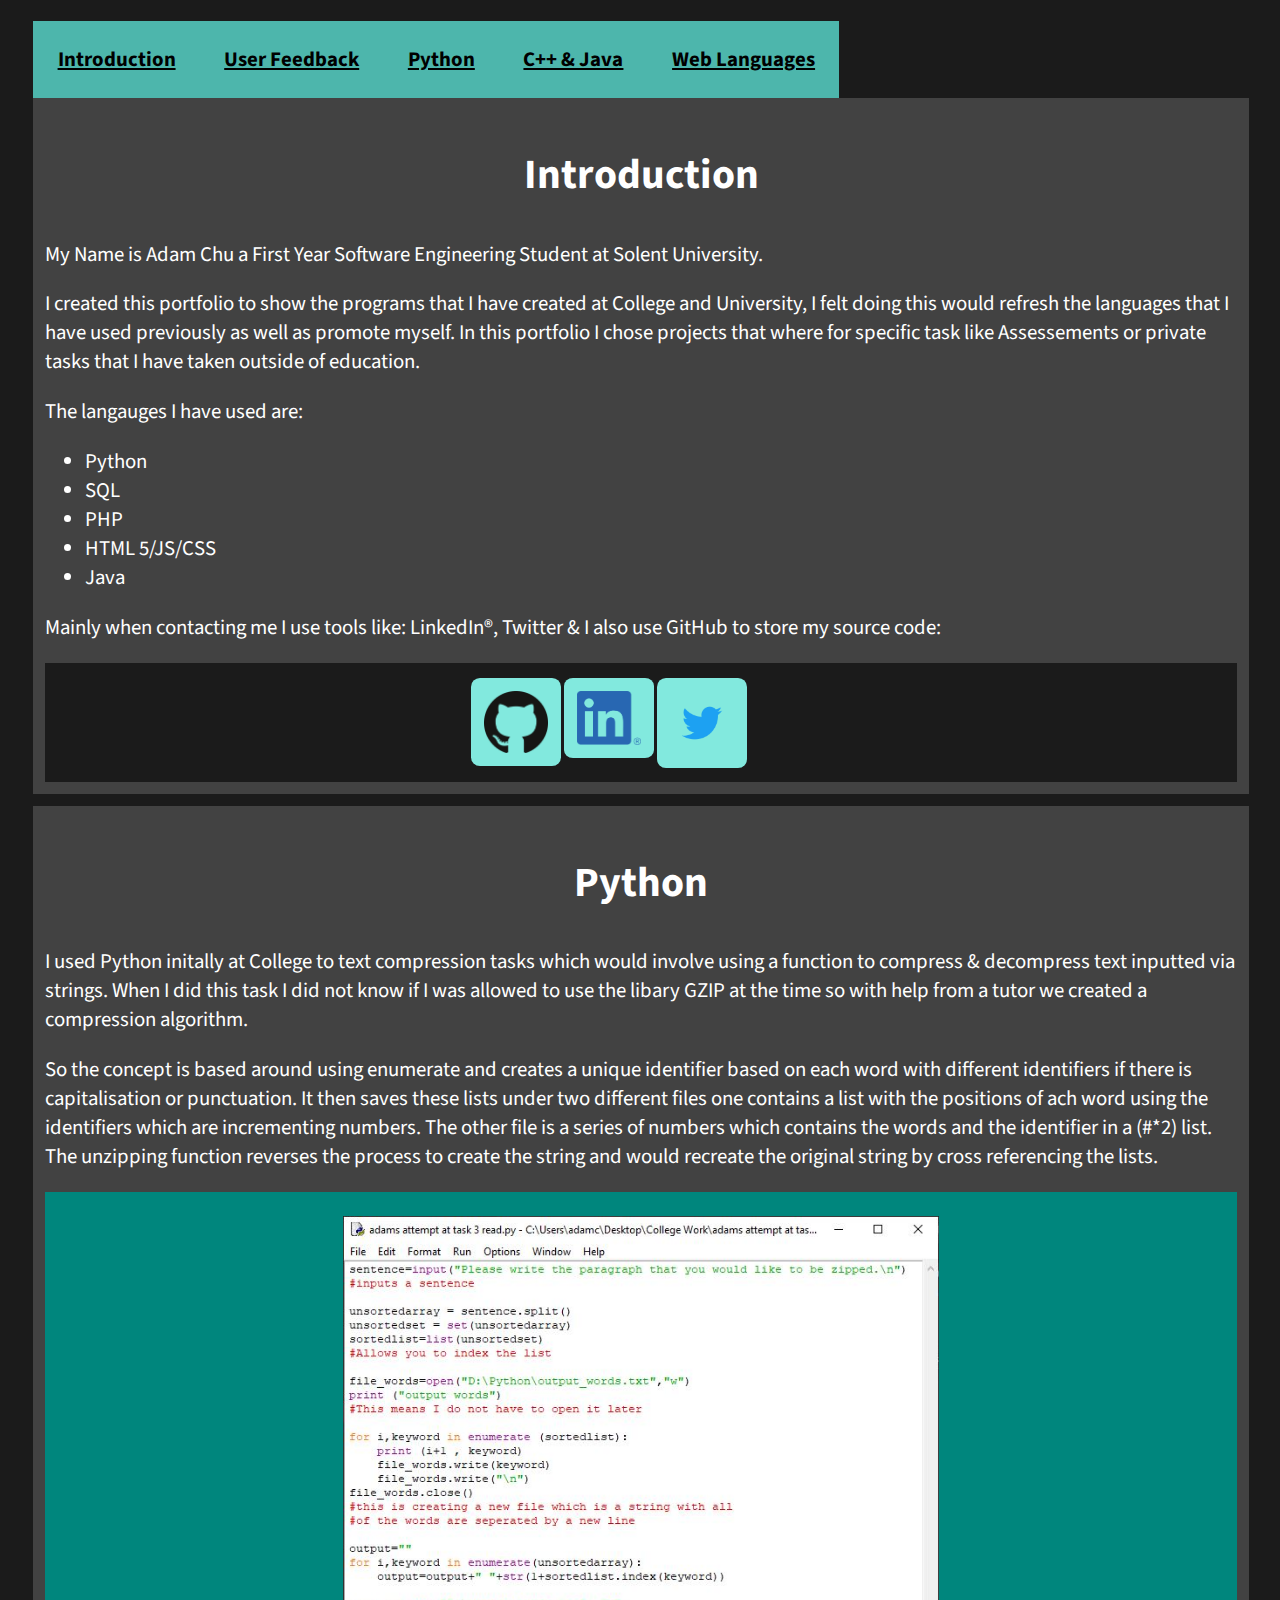
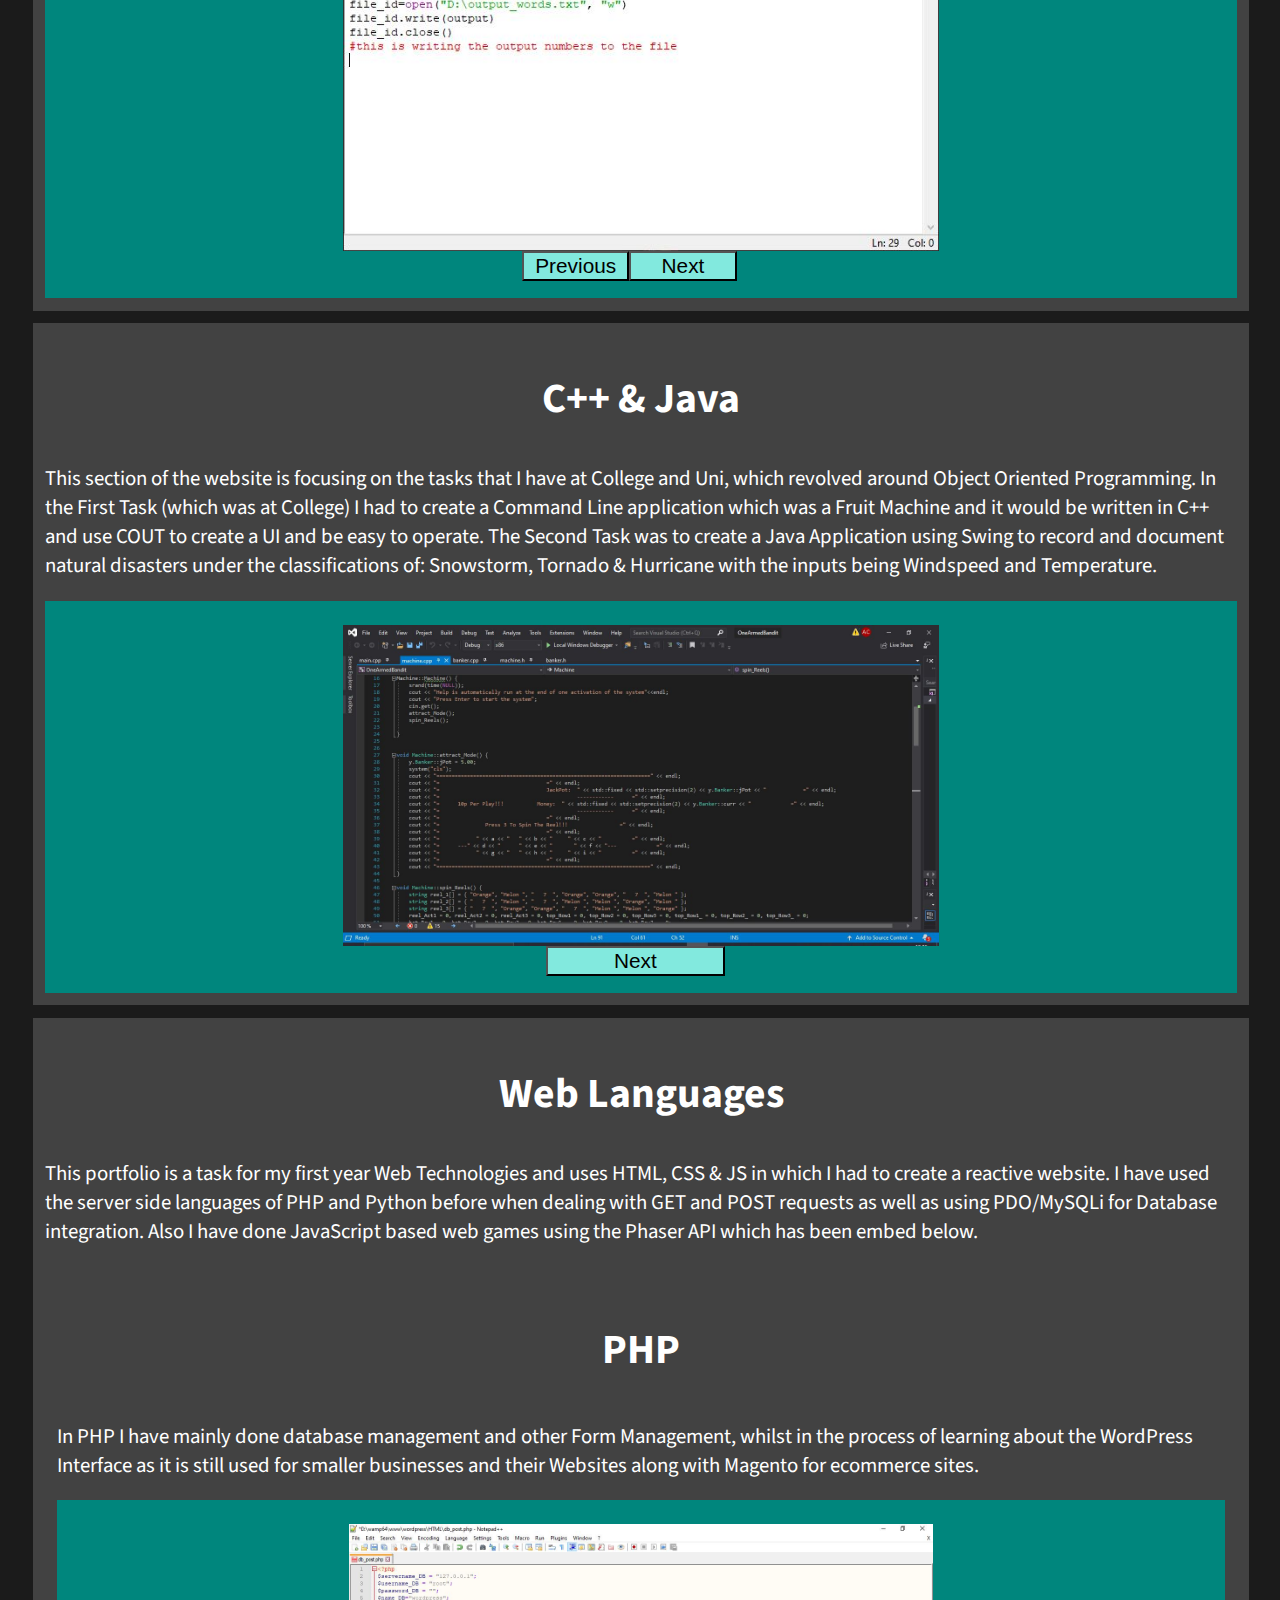
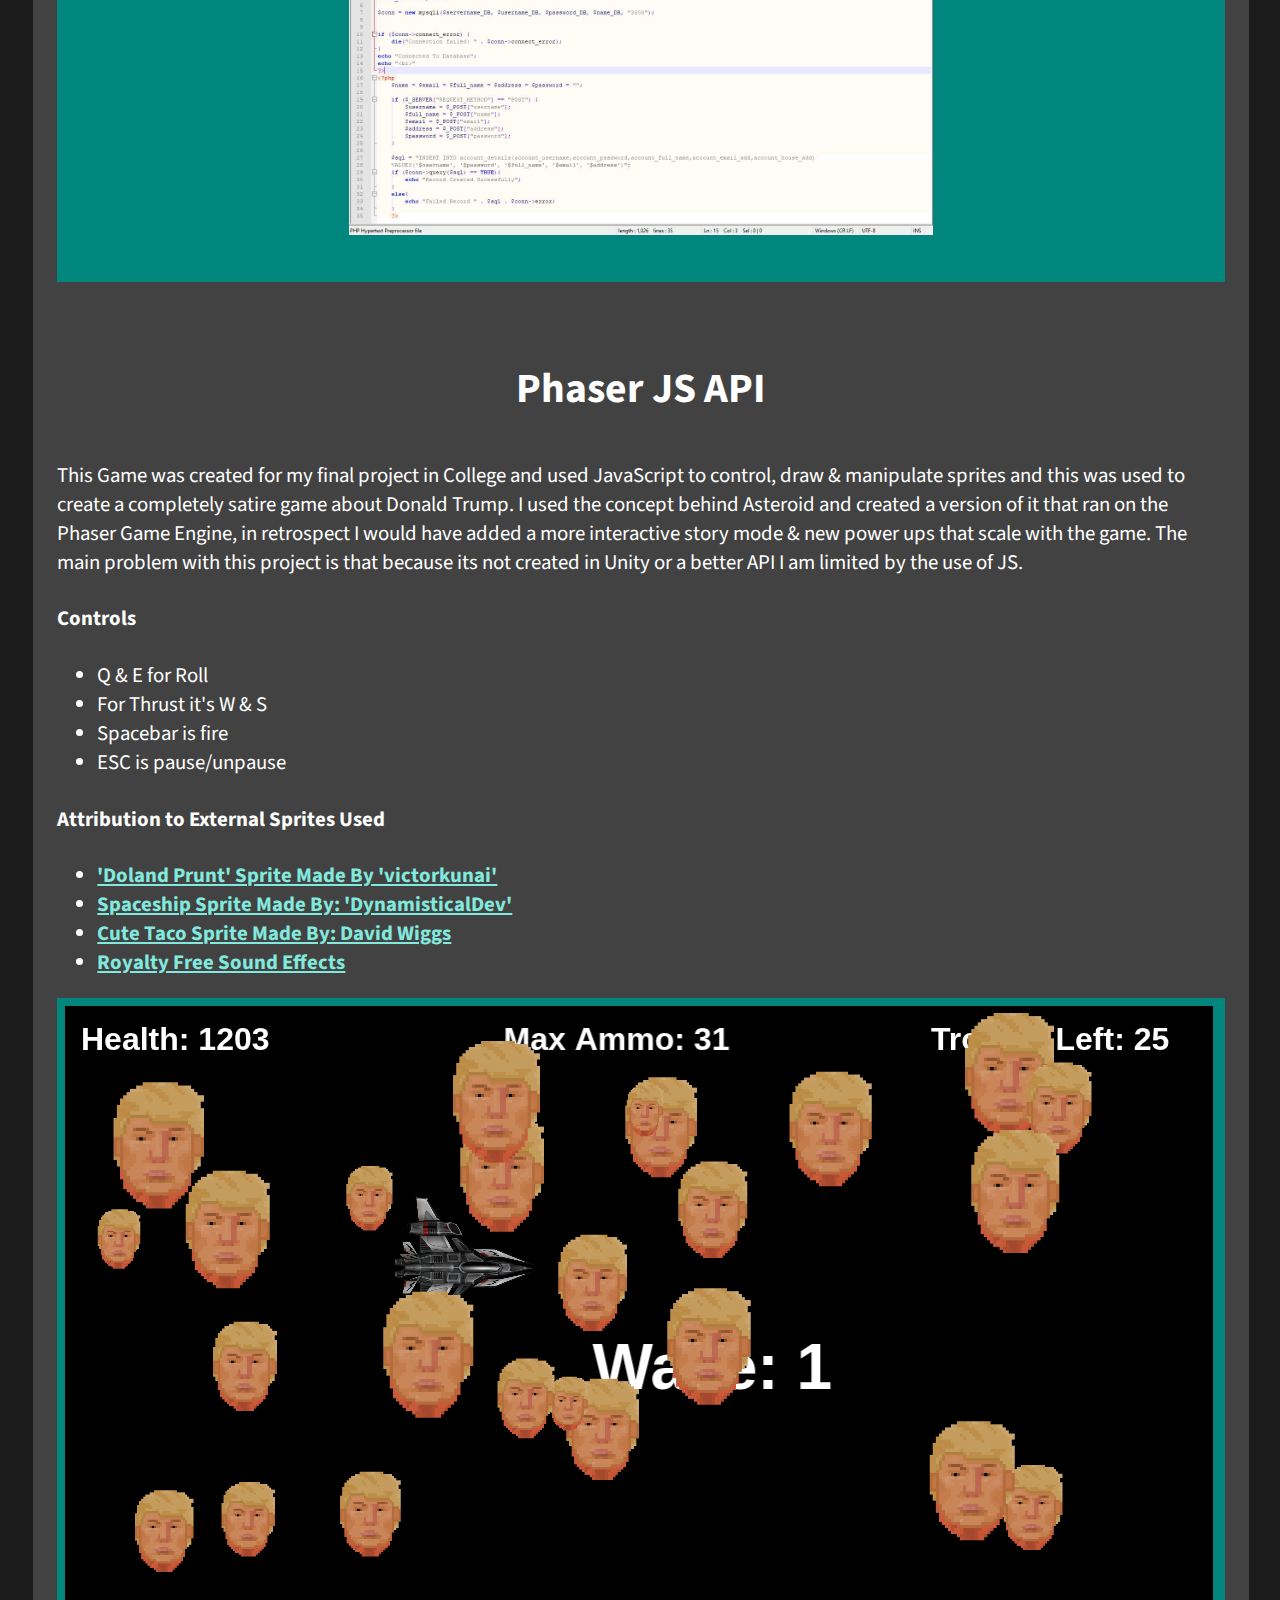
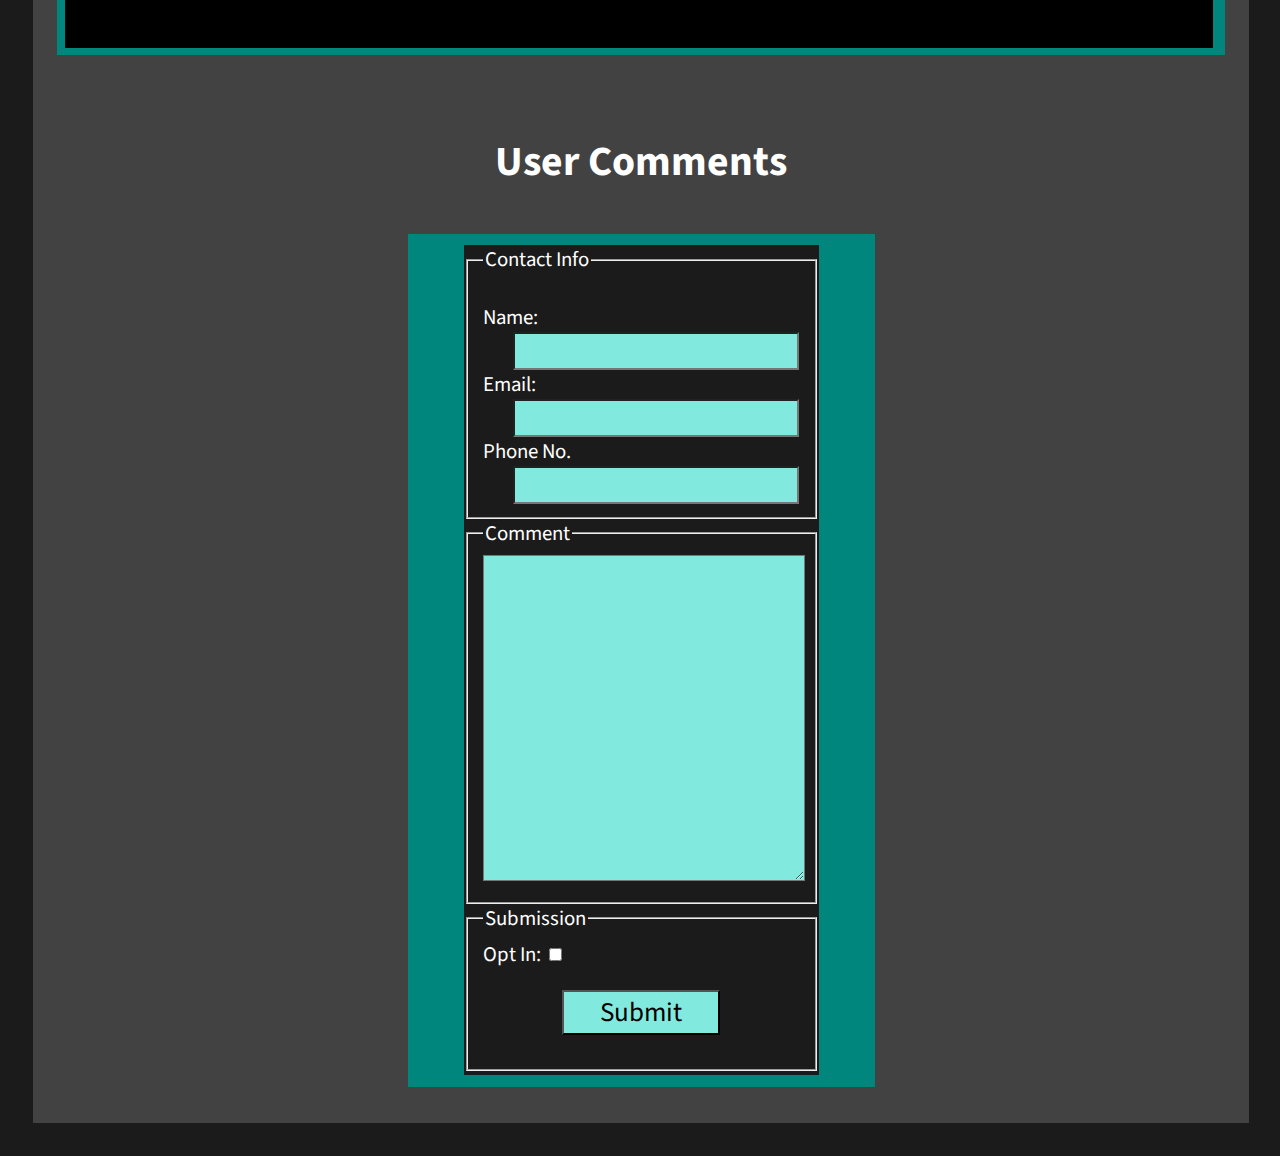
<file: index.html>
<!DOCTYPE html>
<html lang="en">
  <head>
    <meta charset="UTF-8" />
    <meta name="viewport" content="width=#, initial-scale=1.0" />
    <meta http-equiv="X-UA-Compatible" content="ie=edge" />
    <link rel="stylesheet" href="main.css" />
    <link
      href="https://fonts.googleapis.com/css?family=Source+Sans+Pro&display=swap"
      rel="stylesheet"
    />
    <link rel="shortcut icon" href="favicon.ico" type="image/x-icon" />
    <script src="script.js"></script>
    <title>Portfolio | Adam, Chu, Student, Software, Engineer</title>
  </head>

  <body>
    <div class="wrapper">
      <nav>
        <ul>
          <li><a href="#section1">Introduction</a></li>
          <li><a href="#section5">User Feedback</a></li>
          <li><a href="#section2">Python</a></li>
          <li><a href="#section3">C++ & Java</a></li>
          <li><a href="#section4">Web Languages</a></li>
         
        </ul>
      </nav>
      <section id="section1">
        <h2>Introduction</h2>
        <p>
          My Name is Adam Chu a First Year Software Engineering Student at
          Solent University.
        </p>
        <p>
          I created this portfolio to show the programs that I have created at
          College and University, I felt doing this would refresh the languages
          that I have used previously as well as promote myself. In this
          portfolio I chose projects that where for specific task like
          Assessements or private tasks that I have taken outside of education.
        </p>
        <p>
          The langauges I have used are:
        </p>

        <ul>
          <li>Python</li>
          <li>SQL</li>
          <li>PHP</li>
          <li>HTML 5/JS/CSS</li>
          <li>Java</li>
        </ul>

        <p>
          Mainly when contacting me I use tools like: LinkedIn®, Twitter & I
          also use GitHub to store my source code:
        </p>
        <div id="contactBut_Border">
          <div class="contactBut">
            <a href="https://github.com/AChu-Dev" target="_blank"
              ><img src="assets/github.png" alt="GitHub"
            /></a>

            <a
              href="https://www.linkedin.com/in/adam-chu-3b3b91193/"
              target="_blank"
              ><img src="assets/LI-In-Bug.png" alt="LinkedIn" id="linkedinLogo"
            /></a>

            <a href="https://twitter.com/AChuDev2" target="_blank"
              ><img src="assets/Twitter_Logo_Blue.png" alt="Twitter"
            /></a>
          </div>
        </div>
      </section>
      <section id="section2">
        <h2>Python</h2>
        <p>
          I used Python initally at College to text compression tasks which
          would involve using a function to compress & decompress text inputted
          via strings. When I did this task I did not know if I was allowed to
          use the libary GZIP at the time so with help from a tutor we created a
          compression algorithm.
        </p>
        <p>
          So the concept is based around using enumerate and creates a unique
          identifier based on each word with different identifiers if there is
          capitalisation or punctuation. It then saves these lists under two
          different files one contains a list with the positions of ach word
          using the identifiers which are incrementing numbers. The other file
          is a series of numbers which contains the words and the identifier in
          a (#*2) list. The unzipping function reverses the process to create
          the string and would recreate the original string by cross referencing
          the lists.
        </p>
        <div class="border_div">
          <img src="assets/python1a.JPG" alt="Python Carousel" id="pyImg" />
          <div class="carosuel1M">
            <button class="carosuelBut" onclick="carosuel1L()">Previous</button>
            <button class="carosuelBut" onclick="carosuel1()">Next</button>
          </div>
        </div>
      </section>
      <section id="section3">
        <h2>C++ & Java</h2>
        <p>
          This section of the website is focusing on the tasks that I have at
          College and Uni, which revolved around Object Oriented Programming. In
          the First Task (which was at College) I had to create a Command Line
          application which was a Fruit Machine and it would be written in C++
          and use COUT to create a UI and be easy to operate. The Second Task
          was to create a Java Application using Swing to record and document
          natural disasters under the classifications of: Snowstorm, Tornado &
          Hurricane with the inputs being Windspeed and Temperature.
        </p>
        <div class="border_div">
          <img src="assets/oop1a.JPG" alt="OOP Carousel" id="oopImg" />
          <button id="nextBtn" class="carosuelBut" onclick="carosuel2()">
            Next
          </button>
        </div>
      </section>
      <section id="section4">
        <h2>Web Languages</h2>
        <p>
          This portfolio is a task for my first year Web Technologies and uses
          HTML, CSS & JS in which I had to create a reactive website. I have
          used the server side languages of PHP and Python before when dealing
          with GET and POST requests as well as using PDO/MySQLi for Database
          integration. Also I have done JavaScript based web games using the
          Phaser API which has been embed below.
        </p>
        <section id="section4a">
          <h3>PHP</h3>
          <p>
            In PHP I have mainly done database management and other Form
            Management, whilst in the process of learning about the WordPress
            Interface as it is still used for smaller businesses and their
            Websites along with Magento for ecommerce sites.
          </p>
          <div class="border_div">
            <img src="assets/php.JPG" alt="PHP Image" id="phpImg" />
          </div>
        </section>
        <section id="section4b">
          <h3>Phaser JS API</h3>
          <p>
            This Game was created for my final project in College and used
            JavaScript to control, draw & manipulate sprites and this was used
            to create a completely satire game about Donald Trump. I used the
            concept behind Asteroid and created a version of it that ran on the
            Phaser Game Engine, in retrospect I would have added a more
            interactive story mode & new power ups that scale with the game. The
            main problem with this project is that because its not created in
            Unity or a better API I am limited by the use of JS.
          </p>
          <h4>Controls</h4>
          <ul>
            <li>Q & E for Roll</li>
            <li>For Thrust it's W & S</li>
            <li>Spacebar is fire</li>
            <li>ESC is pause/unpause</li>
          </ul>
          <h4>Attribution to External Sprites Used</h4>
          <div id="links">
            <ul>
              <li>
                <a
                  href="https://opengameart.org/content/doland-prunt-pixel-art-face"
                  >'Doland Prunt' Sprite Made By 'victorkunai'</a
                >
              </li>
              <li>
                <a
                  href="https://www.indiedb.com/games/lazer-20/images/spaceship-5"
                  >Spaceship Sprite Made By: 'DynamisticalDev'</a
                >
              </li>
              <li>
                <a
                  href="https://www.pngitem.com/middle/JTbhhw_mexican-cuisine-drawing-cute-taco-drawings-easy-hd/"
                  >Cute Taco Sprite Made By: David Wiggs</a
                >
              </li>
              <li>
                <a
                  href="https://www.fesliyanstudios.com/royalty-free-sound-effects-download"
                  >Royalty Free Sound Effects</a
                >
              </li>
            </ul>
          </div>
          <div id="phaser_div">
            <iframe id="phaser_game" src="phaser_game/index.html"></iframe>
            <img
              id="phaser_alt"
              src="assets/phaseralt.JPG"
              alt="Phaser Game Image"
            />
          </div>
        </section>
        <section id="section5">
          <h3>User Comments</h3>
          <div id="user_form_border">
            <div id="user_form">
              <form
                name="survey-form"
                method="post"
                onsubmit="return checkInput()"
              >
                <fieldset>
                  <legend>Contact Info</legend>
                  <p>
                    <label for="name">Name: </label
                    ><input type="text" name="name" id="name" />
                  </p>
                  <p>
                    <label for="email">Email:</label
                    ><input type="email" name="email" id="email" />
                  </p>
                  <p>
                    <label for="ph_number">Phone No.</label
                    ><input type="tel" name="ph_number" id="ph_number" />
                  </p>
                </fieldset>
                <fieldset>
                  <legend>Comment</legend>
                  <textarea
                    name="comment_textbox"
                    id="comment_textbox"
                    cols="30"
                    rows="10"
                  ></textarea>
                </fieldset>
                <fieldset>
                <legend>Submission</legend>
                <label for="opt_in">Opt In:</label>
                <input type="checkbox" id="opt_in" value="true" name="opt_in"/>
                <p><input type="submit" value="Submit" /></p>
                </fieldset>
              </form>
            </div>
          </div>
        </section>
      </section>
    </div>
  </body>
</html>
</file>
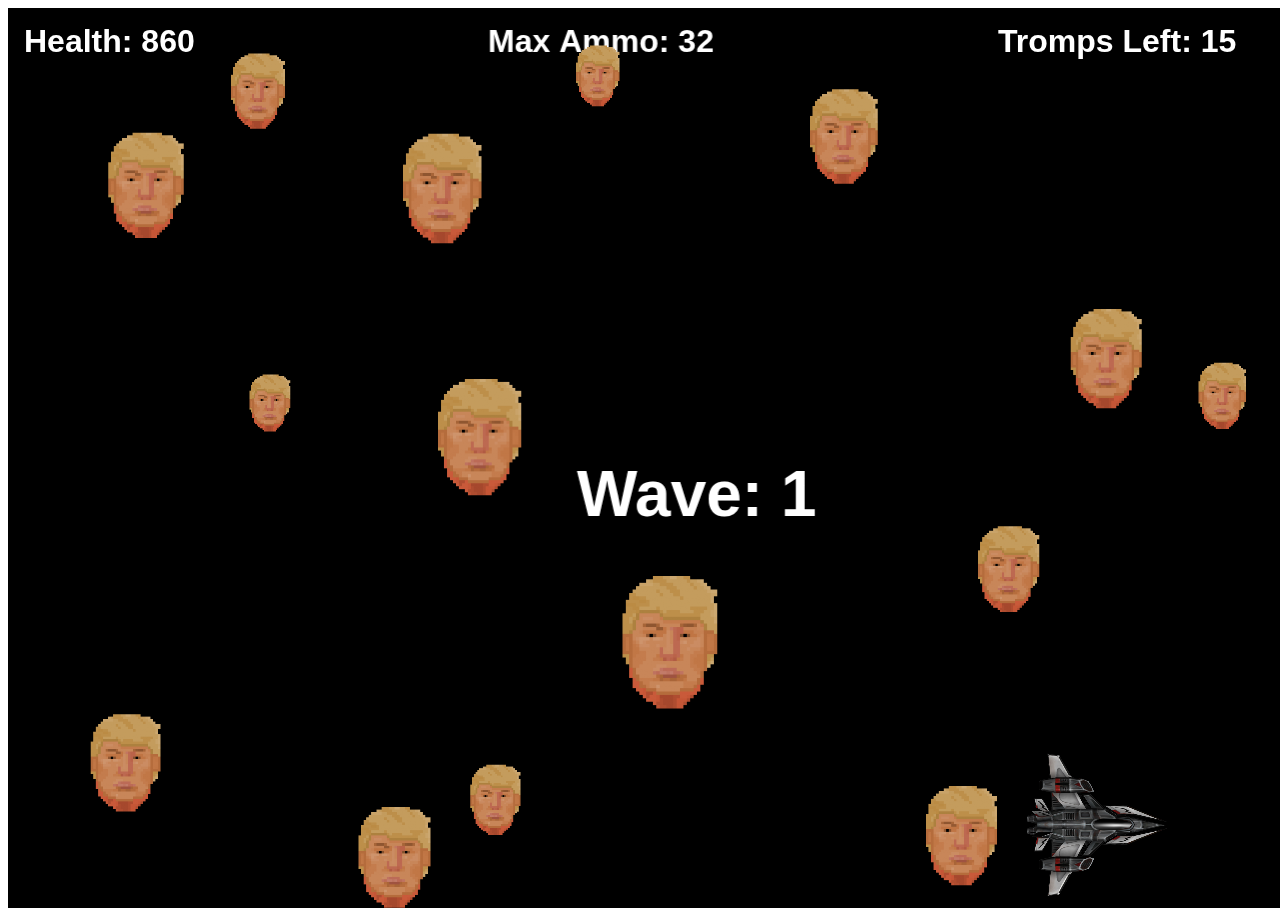
<file: phaser_game/index.html>
<!doctype html>
<html lang="en">

<head>
    <meta charset="UTF-8" />
    <title>Phaser Game</title>
    <script src="phaser.js"></script>
</head>

<body>
    <script>

        var game = new Phaser.Game(window.innerWidth, window.innerHeight, Phaser.AUTO, '', { preload: preload, create: create, update: update });

        var sprite;
        var bullet;
        var cursors;
        var fireButton;
        var bullspeed = 350 + Math.floor(Math.random() * Math.floor(100)) * 2 + 50;
        var firerate = 100;
        var sprite_health = Math.trunc(Math.floor(Math.random() * Math.floor(900)) * 1.5 + 700);
        var tromps;
        var healthtxt;
        var trompcount = Math.trunc(Math.floor(Math.random() * Math.floor(20)) + 10);
        var tromptxt;
        var wavecount = 1;
        var Extratxt;
        var tacos;
        var tacocount = 0;
        var rand;
        var healthitem = 0;
        var bullcount = Math.trunc(window.innerHeight * window.innerWidth / 1595196 * Math.floor(Math.random() * Math.floor(15)) + 25);
        var NewWCITM = 0;
        var bullcounttxt;
        var tromp1, tromp2, talk;
        var lazor1, lazor2;
        var ran = 2;
        var pauseCh = 0;

        function preload() {
            game.load.image('spaceship', 'assets/spaceship.1.png');
            game.load.image('bullet', 'assets/playerlaser.png');
            game.load.image('tromp', 'assets/tromp.png');
            game.load.image('healthup', 'assets/taco.png');
            game.load.audio('tromp1', 'assets/tromp1.mp3');
            game.load.audio('tromp2', 'assets/tromp2.mp3');
            game.load.audio('lazor1', 'assets/lazor1.mp3');
            game.load.audio('lazor2', 'assets/lazor2.mp3');

        }
        function create() {
            game.physics.startSystem(Phaser.Physics.ARCADE);
            sprite = game.add.sprite(game.world.randomX, game.world.randomY, 'spaceship');
            game.physics.arcade.enable(sprite);
            sprite.enableBody = true;
            game.camera.follow(sprite);
            sprite.scale.setTo(0.2, 0.2);
            sprite.body.drag.set(70);
            sprite.body.maxVelocity.set(400);
            sprite.body.collideWorldBounds = true;
            sprite.anchor.set(0.5);
            sprite.physicsBodyType = Phaser.Physics.ARCADE;
            sprite.body.setSize(300, 500, 200, 55);

            bullet = game.add.weapon(bullcount, 'bullet');
            bullet.setBulletFrames(0, 60, true);
            bullet.bulletSpeed = bullspeed;
            bullet.fireRate = firerate;
            bullet.trackSprite(sprite, 30, 0, true);
            cursors = this.input.keyboard.createCursorKeys();
            bullet.enableBody = true;
            bullet.bulletKillType = Phaser.Weapon.KILL_WORLD_BOUNDS;
            bullet.bulletAngleVariance = 10;

            fireButton = this.input.keyboard.addKey(Phaser.KeyCode.SPACEBAR);

            healthtxt = game.add.text(16, 16, 'Health: ' + sprite_health, { fontSize: '32px', fill: '#FFFFFF' });
            tromptxt = game.add.text(game.width - 290, 16, 'Tromps Left: ' + trompcount, { fontSize: '32px', fill: '#FFFFFF' });
            Extratxt = game.add.text(window.innerWidth / 3, window.innerHeight / 2, "        Wave: " + wavecount, { fontSize: '64px', fill: '#FFFFFF' });
            bullcounttxt = game.add.text(window.innerWidth / 3, 16, "      Max Ammo: " + bullcount, { fontSize: '32px', fill: '#FFFFFF' });
            ammocount();

            tacos = game.add.group();
            tacos.enableBody = true;
            tacos.physicsBodyType = Phaser.Physics.ARCADE;
            tacos.bounce = 1.5;

            tromps = game.add.group();
            tromps.enableBody = true;
            tromps.physicsBodyType = Phaser.Physics.ARCADE;
            tromps.bounce = 1.5;

            for (var i = 0; i < trompcount; i++) {
                var tromp = tromps.create(game.world.randomX - 100, game.world.randomY - 100, 'tromp');
                var rand = Math.random() / 3 + 0.2;
                tromp.scale.setTo(rand, rand);
                tromp.body.collideWorldBounds = true;
            }
            tromp1 = game.add.audio('tromp1');
            tromp2 = game.add.audio('tromp2');
            lazor1 = game.add.audio('lazor1');

            tromp2.volume = 0.21;
            tromp1.volume = 0.22;
            lazor1.volume = 0.32;
        }

        function update() {
            

            var gamepads = navigator.getGamepads();
            if (gamepads[0] != null || gamepads[1] != null || gamepads[2] != null || gamepads[3] != null) {
                var gamepad1 = gamepads[0];
                var rightPadDown = gamepad1.buttons[0];
                var rightPadRight = gamepad1.buttons[1];
                var rightPadLeft = gamepad1.buttons[2];
                var rightPadUp = gamepad1.buttons[3];
                var leftBump = gamepad1.buttons[4];
                var rightBump = gamepad1.buttons[5];
                var leftTrig = gamepad1.buttons[6];
                var rightTrig = gamepad1.buttons[7];
                var leftMenu = gamepad1.buttons[8];
                var rightMenu = gamepad1.buttons[9];
                var leftStickIn = gamepad1.buttons[10];
                var rightStickIn = gamepad1.buttons[11];
                var leftPadUp = gamepad1.buttons[12];
                var leftPadDown = gamepad1.buttons[13];
                var leftPadLeft = gamepad1.buttons[14];
                var leftPadRight = gamepad1.buttons[15];
                var middleMenu = gamepad1.buttons[16];
                var leftStickX = gamepad1.axes[0];
                var leftStickY = gamepad1.axes[1];
                var rightStickX = gamepad1.axes[2];
                var rightStickY = gamepad1.axes[3];


                //Strafe
                if (game.input.keyboard.isDown(Phaser.Keyboard.Q) || leftBump.pressed) {
                    sprite.body.acceleration.x = -200;
                }
                else if (game.input.keyboard.isDown(Phaser.Keyboard.E) || rightBump.pressed) {
                    sprite.body.acceleration.x = +200;
                }
                //Thrust
                else if (game.input.keyboard.isDown(Phaser.Keyboard.W) || rightPadDown.pressed) {
                    game.physics.arcade.accelerationFromRotation(sprite.rotation, 250, sprite.body.acceleration);
                }
                else if (game.input.keyboard.isDown(Phaser.Keyboard.S) || rightPadRight.pressed) {
                    game.physics.arcade.accelerationFromRotation(sprite.rotation, -250, sprite.body.acceleration);
                }
                else {
                    sprite.body.acceleration.set(0);
                }
                //Roll
                if (game.input.keyboard.isDown(Phaser.Keyboard.abs) || leftStickX < - 0.05) {
                    sprite.body.angularVelocity = -300;
                }
                else if (game.input.keyboard.isDown(Phaser.Keyboard.D) || leftStickX > 0.05) {
                    sprite.body.angularVelocity = 300;
                }
                else {
                    sprite.body.angularVelocity = 0;
                }
                if (fireButton.isDown || rightTrig.pressed && sprite_health > 0) {
                    bullet.fire();
                    lazor3.play();


                }
                else if (game.input.keyboard.isDown(Phaser.Keyboard.F) || rightPadDown.pressed & sprite.body.acceleration > 0) {
                    sprite.body.acceleration.y = 0;

                }
                if (game.input.keyboard.isDown(Phaser.Keyboard.ESC) || rightMenu.pressed) {
                    togglePause()
                }
            }
            else {
                //Strafe
                if (game.input.keyboard.isDown(Phaser.Keyboard.Q)) {
                    sprite.body.acceleration.x = -200;

                }
                else if (game.input.keyboard.isDown(Phaser.Keyboard.E)) {
                    sprite.body.acceleration.x = +200;

                }
                //Thrust
                else if (game.input.keyboard.isDown(Phaser.Keyboard.W)) {
                    game.physics.arcade.accelerationFromRotation(sprite.rotation, 250, sprite.body.acceleration);

                }
                else if (game.input.keyboard.isDown(Phaser.Keyboard.S)) {
                    game.physics.arcade.accelerationFromRotation(sprite.rotation, -250, sprite.body.acceleration);

                }
                else {
                    sprite.body.acceleration.set(0);
                }
                //Roll
                if (game.input.keyboard.isDown(Phaser.Keyboard.A)) {
                    sprite.body.angularVelocity = -300;

                }
                else if (game.input.keyboard.isDown(Phaser.Keyboard.D)) {
                    sprite.body.angularVelocity = 300;

                }
                else {
                    sprite.body.angularVelocity = 0;
                }
                if (fireButton.isDown && sprite_health > 0) {
                    bullet.fire();
                    lazor1.play();

                }
                else if (game.input.keyboard.isDown(Phaser.Keyboard.F) & sprite.body.acceleration.y > 0) {
                    sprite.body.acceleration.y = 0;

                }
                if (game.input.keyboard.isDown(Phaser.Keyboard.ESC)) {
                    togglePause()
                }
            }



            game.physics.arcade.overlap(sprite, tromps, spritehealth, null, this);
            game.physics.arcade.overlap(bullet.bullets, tromps, trompkill, null, this);
            game.physics.arcade.overlap(sprite, tacos, spritehealthup, null, this);

            tromps.forEach(moveprocedure, this)
            if (trompcount <= 0) {

                trompcount = Math.floor(Math.random() * Math.floor(20)) + 10;
                wavecount = wavecount + 1;
                game.time.events.add(Phaser.Timer.SECOND * 2, updateCounter, this);
                game.time.events.add(Phaser.Timer.SECOND * 6, updateCounter2, this);
            }
            rand = Math.floor(Math.random() * Math.floor(2));

            if (rand == 1 && tacocount == 0 && healthitem == 1) {
                tacospawn()
            }
        }
        function tacospawn() {
            tacocount = 1;

            var taco = tacos.create(game.world.randomX - 100, game.world.randomY - 100, 'healthup');
            taco.scale.setTo(0.125, 0.125);
            taco.body.collideWorldBounds = true;
        }
        function spritehealth(sprite, tromp) {

            sprite_health = sprite_health - 1;
            if (sprite_health <= 0) {
                healthtxt.text = ('Health: 0');
                sprite.kill();
                Extratxt.text = ('Waves Achieved: ' + wavecount);
            }
            else if (sprite_health >= 0 && game.physics.arcade.isPaused == false) {
                healthtxt.text = ('Health: ' + sprite_health);
            }
        }
        function spritehealthup(sprite, taco) {

            tacocount = 0;
            sprite_health = sprite_health + Math.trunc((Math.floor(Math.random() * Math.floor(250))) + 200);
            healthtxt.text = ('Health: ' + sprite_health);
            taco.kill();
            healthitem = 0;
            var poop = (Math.floor(Math.random() * Math.floor(20)) + 40);
            game.time.events.add(Phaser.Timer.SECOND * poop, updateCounter3, this);
        }
        function trompkill(bullet, tromp) {
            var tromphealth = Math.floor(Math.random() * Math.floor(20)) * wavecount;

            tromphealth = tromphealth - 1;
            if (tromphealth <= 0) {
                tromp.kill()
                trompcount = trompcount - 1;
                tromptxt.text = ('Tromps Left: ' + trompcount);
            }
        }
        function moveprocedure(tromp) {
            var TrompMov = Math.floor(Math.random() * Math.floor(2)) + 1;
            var Mod = 0.02;

            if (TrompMov == 1) {
                tromp.body.acceleration.y = Math.floor(Math.random() * Math.floor(100)) + 50 * window.innerHeight * Mod;
                tromp.body.acceleration.x = Math.floor(Math.random() * Math.floor(100)) + 50 * window.innerWidth * Mod;
            }
            else if (TrompMov == 2) {
                tromp.body.acceleration.x = Math.floor(Math.random() * Math.floor(-100)) - 50 * window.innerWidth * Mod;
                tromp.body.acceleration.y = Math.floor(Math.random() * Math.floor(-100)) - 50 * window.innerHeight * Mod;

            }
            else if (TrompMov == 3) {
                tromp.body.acceleration.x.y = 0;


            }
        }
        function trompRespawn(trompcount) {
            for (var i = 0; i < trompcount; i++) {
                var tromp = tromps.create(game.world.randomX - 100, game.world.randomY - 100, 'tromp');
                var rand = Math.random() / 3 + 0.2;
                tromp.scale.setTo(rand, rand);
                tromp.body.collideWorldBounds = true;
            }
        }
        function updateCounter() {
            var NewWC = wavecount;
            Extratxt.text = ('      Wave: ' + NewWC);
            game.time.events.add(Phaser.Timer.SECOND * Math.floor(Math.random() * Math.floor(20)) + 40, updateCounter4, this);
            if (NewWCITM == 0) {
                game.time.events.add(Phaser.Timer.SECOND * Math.floor(Math.random() * Math.floor(20)) + 40, updateCounter3, this);
                NewWCITM = 1;
            }
        }
        function updateCounter2() {
            trompRespawn(trompcount);
        }
        function updateCounter3() {
            healthitem = 1;

        }
        function updateCounter4() {

            trompnoise();
        }
        function ammocount() {
            bullcounttxt.txt = ('Max Ammo: ' + bullcount);
        }
        function trompnoise() {

            if (ran == 1) {
                tromp1.play();

                ran = 2;
            }
            else if (ran == 2) {
                tromp2.play();

                ran = 1;
            }
        }

        function togglePause() {
            game.physics.arcade.isPaused = (game.physics.arcade.isPaused) ? false : true;
        }

    </script>
</body>

</html>
</file>
<file: main.css>
:root {
  --primary: #424242;
  --primary-l: #6d6d6d;
  --primary-d: #1b1b1b;
  --primary-txt: white;
  --secondary: #4db6ac;
  --secondary-l: #82e9de;
  --secondary-d: #00867d;
  --secondary-txt: black;
}

.carosuel1M {
  margin-left: 40%;
}

#nextBtn {
  margin-left: 42%;
}

.carosuelBut {
  background-color: var(--secondary-l);
  float: left;
  width: 15%;
  font-size: 1em;
}

img {
  width: 50%;
  height: auto;
  margin-top: 1%;
  margin-left: 25%;
  display: block;
  float: none;
}

body {
  font-family: "Source Sans Pro", sans-serif !important;
  background-color: var(--primary-d);
  font-size: 1.3em;
  padding: 1%;
  width: 95%;
  margin-left: 1.6%;
  margin-right: 2.5%;
}

section {
  float: none;
  background-color: var(--primary);
  color: var(--primary-txt);
  padding: 1%;
  margin-bottom: 1%;
}

#section1 {
  margin-bottom: 1%;
}

h1,
h2,
h3 {
  text-align: center;
  font-size: 2em;
}

nav ul {
  list-style-type: none;
  margin: 0;
  padding: 0;
  overflow: hidden;
  width: 100%;
  height: auto;
}

nav ul li {
  display: block;
  background: var(--secondary);
  margin: 0;
  float: left;
  padding: 2%;
}

a {
  color: var(--secondary-txt);
  font-weight: bolder;
}

.contactBut {
  margin-left: 33vw;
  margin-right: 33vw;
  display: block;
  align-self: center;
}
#contactBut_Border {
  width: 100%;
  background-color: var(--primary-d);
  padding-bottom: 9%;
  padding-top: 1%;
}

.contactBut img {
  width: 5vw;
  height: auto;
  margin-left: 1%;
  border-radius: 10%;
  border: var(--secondary-d) 1px;
  background-color: var(--secondary-l);
  padding: 1vw;
  float: left;
}

#linkedinLogo {
  width: 5vw;
  height: auto;
}

.border_div {
  background-color: var(--secondary-d);
  padding-bottom: 4%;
  padding-top: 1%;
}

#phaser_div {
  overflow: hidden;
  padding-bottom: 56.25%;
  position: relative;
  background-color: var(--secondary-d);
  display: block;
}

#phaser_div iframe {
  width: 99%;
  height: 99%;
  border: none;
  position: absolute;
}

#phaser_div img {
  display: none;
}

#user_form {
  display: block;
  width: 80%;
  background-color: var(--primary-d);
  margin: auto;
  padding-bottom: 1%;
}

#user_form_border {
  background-color: var(--secondary-d);
  margin-left: 30%;
  margin-right: 30%;
  padding: 1%;
}

#survey-form,
input[type="text"],
input[type="email"],
input[type="tel"] {
  float: right;
  font-family: "Source Sans Pro", sans-serif !important;
  font-size: 1.1em;
  background-color: var(--secondary-l);
}
#comment_textbox {
  width: 100%;
  background-color: var(--secondary-l);
  font-size: 1.1em;
  background-color: var(--secondary-l);
  font-family: "Source Sans Pro", sans-serif !important;
}

input[type="submit"] {
  width: 50%;
  margin-left: 25%;
  margin-right: 25%;
  background-color: var(--secondary-l);
  font-family: "Source Sans Pro", sans-serif !important;
  font-size: 1.3em;
}

#links a {
  color: var(--secondary-l);
}

@media (max-width: 540px) {
  #section1{
    margin-top: 21%;
  }
  body {
    font-size: 1.2em;
  }
  .contactBut Button {
    padding: 15%;
    margin-bottom: 5%;
  }
  .contactBut img {
    width: 100%;
    height: auto;
  }
  img {
    width: 80%;
    height: auto;
    margin-left: 10%;
  }
  #phaser_div {
    padding: 0;
  }
  #phaser_div iframe {
    display: none !important;
  }
  #phaser_div img {
    display: block !important;
    width: 98%;
    height: auto;
    margin: 1%;
  }
  nav ul {
    width: 100%;
    position: fixed;
    top: 1%;
  }
  #nextBtn {
    margin-left: 0;
    width: 100%;
  }
  .carosuel1M {
    margin-left: 0%;
  }
  .carosuelBut {
    width: 50%;
  }
  .border_div {
    padding-bottom: 10%;
  }
  #user_form_border {
    margin-left: 0;
    margin-right: 0;
    padding-bottom: 1%;
    padding-top: 1%;
  }
  #survey-form,
  input[type="text"],
  input[type="email"],
  input[type="tel"] {
    font-size: 1em;
    width: 99%;
    float: left;
  }
  #contactBut_Border {
    padding-bottom: 95%;
    padding-top: 2%;
  }
  nav a {
    font-size: 1em;
  }
  #linkedinLogo {
    width: 100%;
    height: auto;
    margin-top: 4%;
    margin-bottom: 4%;
  }
}
</file>
